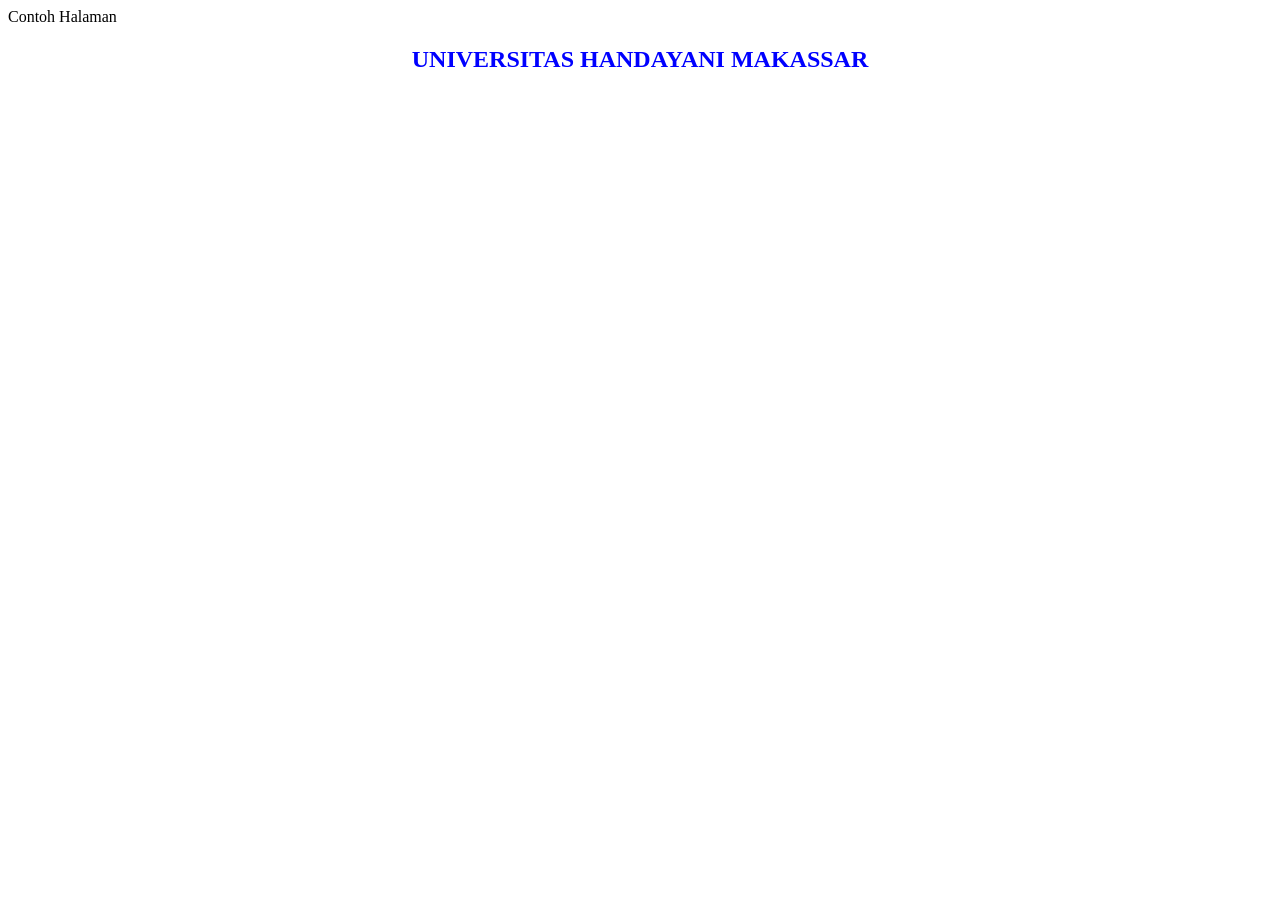
<file: index.html>
<!DOCTYPE html>
  <html>
    <head>
      <tittle>Contoh Halaman</tittle>
    </head>
    <body>
      <h2 style="text-align: center; color: blue">
        UNIVERSITAS HANDAYANI MAKASSAR
      </h2> 
    </body>
  </html>
</file>
